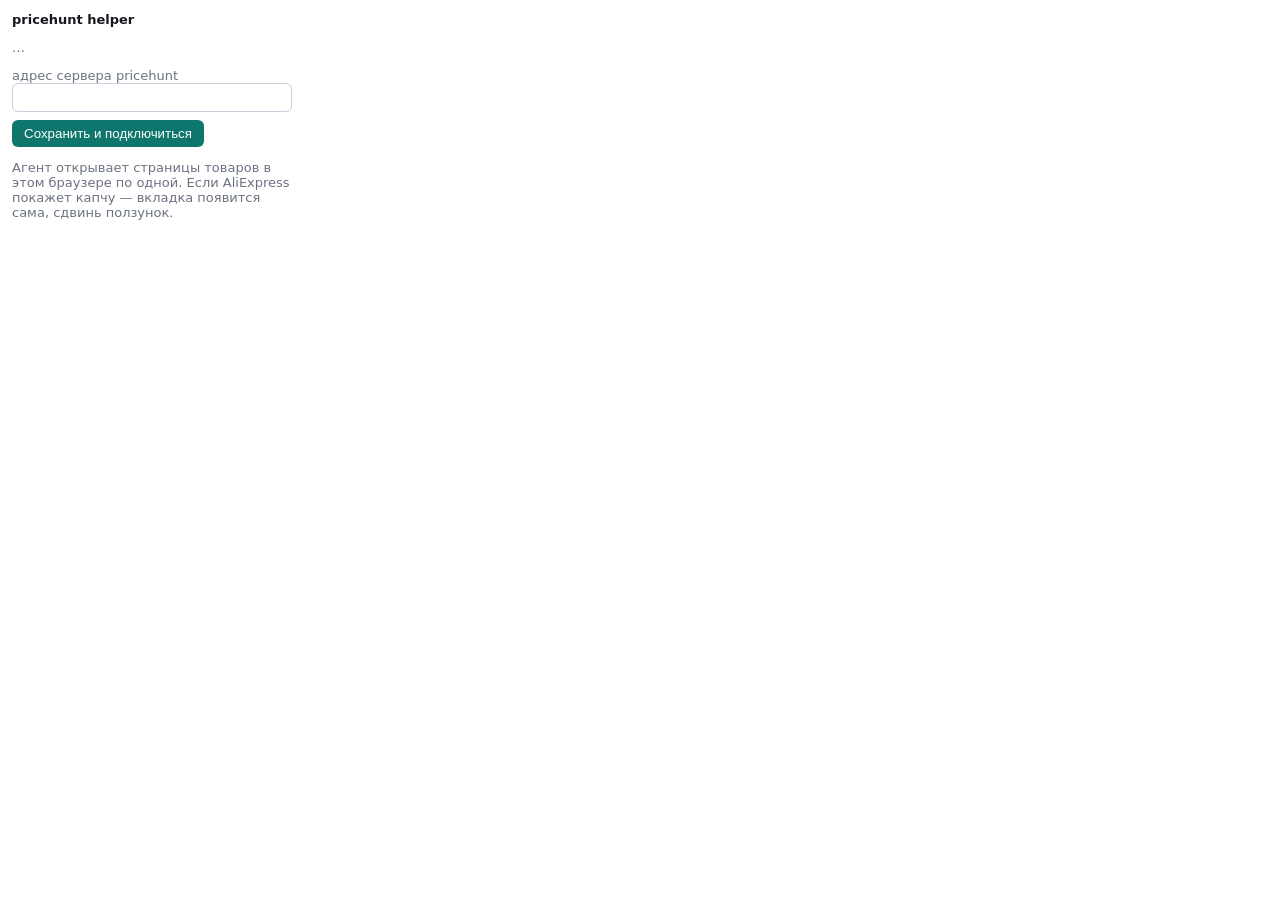
<file: ext/popup.html>
<!doctype html>
<html><head><meta charset="utf-8">
<style>
body{font:13px system-ui,sans-serif;width:280px;margin:12px;color:#16181d}
input{width:100%;box-sizing:border-box;padding:6px;border:1px solid #ccd;border-radius:6px}
button{margin-top:8px;padding:6px 12px;border:0;border-radius:6px;background:#0f766e;color:#fff;cursor:pointer}
.ok{color:#0f766e;font-weight:600}.bad{color:#b42318;font-weight:600}.mute{color:#6b7280}
</style></head>
<body>
<div><b>pricehunt helper</b></div>
<p id="st" class="mute">…</p>
<label class="mute">адрес сервера pricehunt</label>
<input id="srv">
<button id="save">Сохранить и подключиться</button>
<p class="mute">Агент открывает страницы товаров в этом браузере по одной. Если AliExpress покажет капчу — вкладка появится сама, сдвинь ползунок.</p>
<script src="popup.js"></script>
</body></html>
</file>
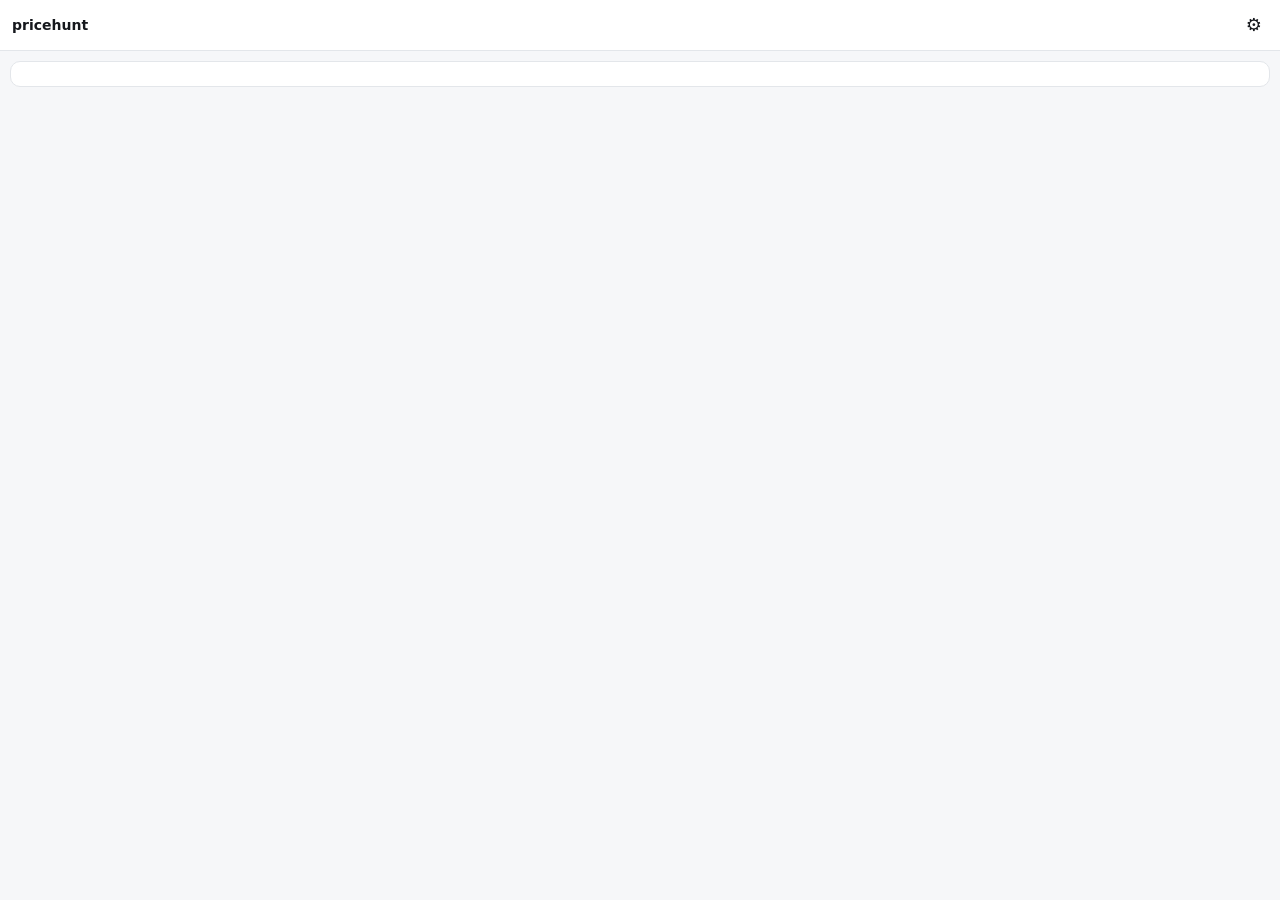
<file: extension/panel.html>
<!doctype html>
<html lang="en">
<head>
<meta charset="utf-8">
<meta name="viewport" content="width=device-width, initial-scale=1">
<title>pricehunt</title>
<link rel="stylesheet" href="panel.css">
</head>
<body>
<header>
  <div><b>pricehunt</b> <span class="mute" data-i18n="tagline"></span></div>
  <button class="icon" id="gear" data-i18n-title="gear_title">⚙</button>
</header>

<section id="setup" hidden>
  <h2 data-i18n="setup_h"></h2>
  <label data-i18n="language"></label>
  <select id="langsel"></select>
  <p class="mute small" data-i18n="setup_p"></p>
  <label data-i18n="address"></label>
  <input id="base" placeholder="http://localhost:11434">
  <button class="ghost" id="probe" data-i18n="check"></button>
  <div id="probeout" class="small"></div>
  <label data-i18n="model"></label>
  <select id="modelsel"></select>
  <details class="small"><summary data-i18n="apikey"></summary><input id="key" data-i18n-ph="optional"></details>
  <details class="small"><summary data-i18n="dbg_label"></summary><input id="dbg" placeholder="http://192.168.1.107:8932/log"><div class="mute" data-i18n="dbg_hint"></div></details>
  <button id="savecfg" data-i18n="save"></button>
  <div class="help small" id="help" hidden data-i18n-html="help_html"></div>
</section>

<section id="product">
  <div id="noproduct" class="mute" data-i18n="noproduct"></div>
  <div id="pcard" hidden>
    <div class="row">
      <img id="pimg" alt="">
      <div class="grow"><div id="ptitle" class="ptitle"></div><div id="pprice" class="small"></div></div>
    </div>
    <div id="groups"></div>
    <div class="gname" data-i18n="photo_label"></div>
    <div id="photos" class="photos"></div>
    <div class="mute small" data-i18n="photo_hint"></div>
    <button id="go" data-i18n="go"></button>
    <button class="ghost" id="stop" hidden data-i18n="stop"></button>
    <div class="mute small" data-i18n="variant_note"></div>
  </div>
</section>

<section id="run" hidden>
  <div class="stats">
    <div><div class="mute small" data-i18n="st_level"></div><div id="slevel" class="num">—</div></div>
    <div><div class="mute small" data-i18n="st_fatigue"></div><div id="sfat" class="num">—</div></div>
    <div><div class="mute small" data-i18n="st_seen"></div><div id="sseen" class="num">—</div></div>
    <div><div class="mute small" data-i18n="st_time"></div><div id="stime" class="num">—</div></div>
  </div>
  <div id="captcha" class="warn" hidden data-i18n="captcha_banner"></div>
  <div id="verdict"></div>
  <details><summary class="mute small" data-i18n="log_title"></summary><button class="ghost" id="copylog" data-i18n="copy_log"></button><div id="dbgstat" class="mute small"></div><div id="log"></div></details>
</section>

<section id="results" hidden>
  <div id="list"></div>
</section>

<section id="mine" hidden>
  <h2 data-i18n="mine_h"></h2>
  <p class="mute small" data-i18n="mine_p"></p>
  <textarea id="minetext" placeholder="https://www.aliexpress.com/item/…"></textarea>
  <button class="ghost" id="cmp" data-i18n="cmp"></button>
</section>

<script type="module" src="panel.js"></script>
</body>
</html>
</file>
<file: extension/panel.css>
:root{--bg:#f6f7f9;--card:#fff;--ink:#16181d;--mute:#6b7280;--line:#e3e6ea;--acc:#0f766e;--acc2:#e6f4f2;--warn:#b42318;--warnbg:#fdecea;--human:#7c3aed;--humanbg:#f1ebfe}
@media (prefers-color-scheme:dark){:root{--bg:#111316;--card:#1a1d22;--ink:#e8eaed;--mute:#9aa1ab;--line:#2a2f36;--acc:#2dd4bf;--acc2:#12302c;--warn:#f97066;--warnbg:#3a1714;--human:#b794f6;--humanbg:#2a1f42}}
*{box-sizing:border-box}
body{margin:0;background:var(--bg);color:var(--ink);font:14px/1.45 system-ui,-apple-system,Segoe UI,Roboto,sans-serif}
header{display:flex;justify-content:space-between;align-items:center;padding:10px 12px;border-bottom:1px solid var(--line);background:var(--card);position:sticky;top:0;z-index:2}
section{background:var(--card);border:1px solid var(--line);border-radius:10px;margin:10px;padding:12px}
h2{font-size:15px;margin:0 0 6px}
label{display:block;font-size:12px;color:var(--mute);margin:8px 0 3px}
input,select,textarea{width:100%;padding:7px 9px;border:1px solid var(--line);border-radius:8px;background:var(--bg);color:var(--ink);font:inherit}
textarea{min-height:64px}
button{background:var(--acc);color:#fff;border:0;border-radius:8px;padding:9px 14px;font:inherit;font-weight:600;cursor:pointer;margin-top:10px}
button:disabled{opacity:.5;cursor:default}
button.ghost{background:transparent;color:var(--acc);border:1px solid var(--acc)}
button.icon{background:transparent;color:var(--ink);font-size:18px;padding:2px 6px;margin:0}
#go{width:100%}
.mute{color:var(--mute)}
.small{font-size:12px}
.row{display:flex;gap:10px;align-items:flex-start}
.grow{flex:1;min-width:0}
#pimg{width:72px;height:72px;object-fit:cover;border-radius:8px;background:var(--bg)}
.ptitle{font-weight:600;font-size:13px;display:-webkit-box;-webkit-line-clamp:3;-webkit-box-orient:vertical;overflow:hidden}
.gname{font-size:12px;color:var(--mute);margin-top:8px}
.chip{display:inline-block;border:1px solid var(--line);border-radius:16px;padding:3px 10px;margin:4px 4px 0 0;cursor:pointer;font-size:13px;background:var(--bg)}
.chip.on{border-color:var(--acc);background:var(--acc2);color:var(--acc);font-weight:600}
.chip.off{opacity:.4}
.stats{display:grid;grid-template-columns:repeat(4,1fr);gap:6px}
.num{font-size:16px;font-weight:700}
#log{font:11px/1.4 ui-monospace,Consolas,monospace;max-height:220px;overflow:auto;white-space:pre-wrap;color:var(--mute);margin-top:6px}
.warn{background:var(--warnbg);color:var(--warn);border-radius:8px;padding:8px;margin-top:8px;font-weight:600}
#verdict{margin-top:8px;font-weight:600}
.item{display:grid;grid-template-columns:56px 1fr auto;gap:8px;padding:9px 0;border-top:1px solid var(--line)}
.item:first-child{border-top:0}
.item img{width:56px;height:56px;object-fit:cover;border-radius:6px;background:var(--bg)}
.item.dim{opacity:.55}
.item a{color:var(--ink);text-decoration:none;font-size:12.5px;display:-webkit-box;-webkit-line-clamp:2;-webkit-box-orient:vertical;overflow:hidden}
.item a:hover{text-decoration:underline}
.total{font-weight:700;font-size:15px;text-align:right}
.sub{font-size:11px;color:var(--mute);text-align:right}
.tag{border-radius:6px;padding:0 6px;font-size:11px;font-weight:700;margin-right:4px}
.t0{background:var(--acc2);color:var(--acc)}.t1{background:var(--line);color:var(--ink)}.t2{background:var(--warnbg);color:var(--warn)}
.ref{background:var(--ink);color:var(--card)}.human{background:var(--humanbg);color:var(--human)}
.flag{display:block;font-size:11px;color:var(--warn);margin-top:2px}
.help{background:var(--bg);border-radius:8px;padding:8px;margin-top:10px}
code{display:block;background:var(--card);border:1px solid var(--line);border-radius:6px;padding:4px 6px;margin:6px 0;user-select:all}
#probeout{margin-top:6px}
.photos{display:flex;gap:6px;overflow-x:auto;padding:4px 0}
.photos img{width:52px;height:52px;object-fit:cover;border-radius:6px;border:2px solid transparent;cursor:pointer;flex:none;background:var(--bg)}
.photos img.on{border-color:var(--acc)}
.bundle{background:#fff4e5;color:#b54708}
@media (prefers-color-scheme:dark){.bundle{background:#3a2a12;color:#fdb022}}
</file>
